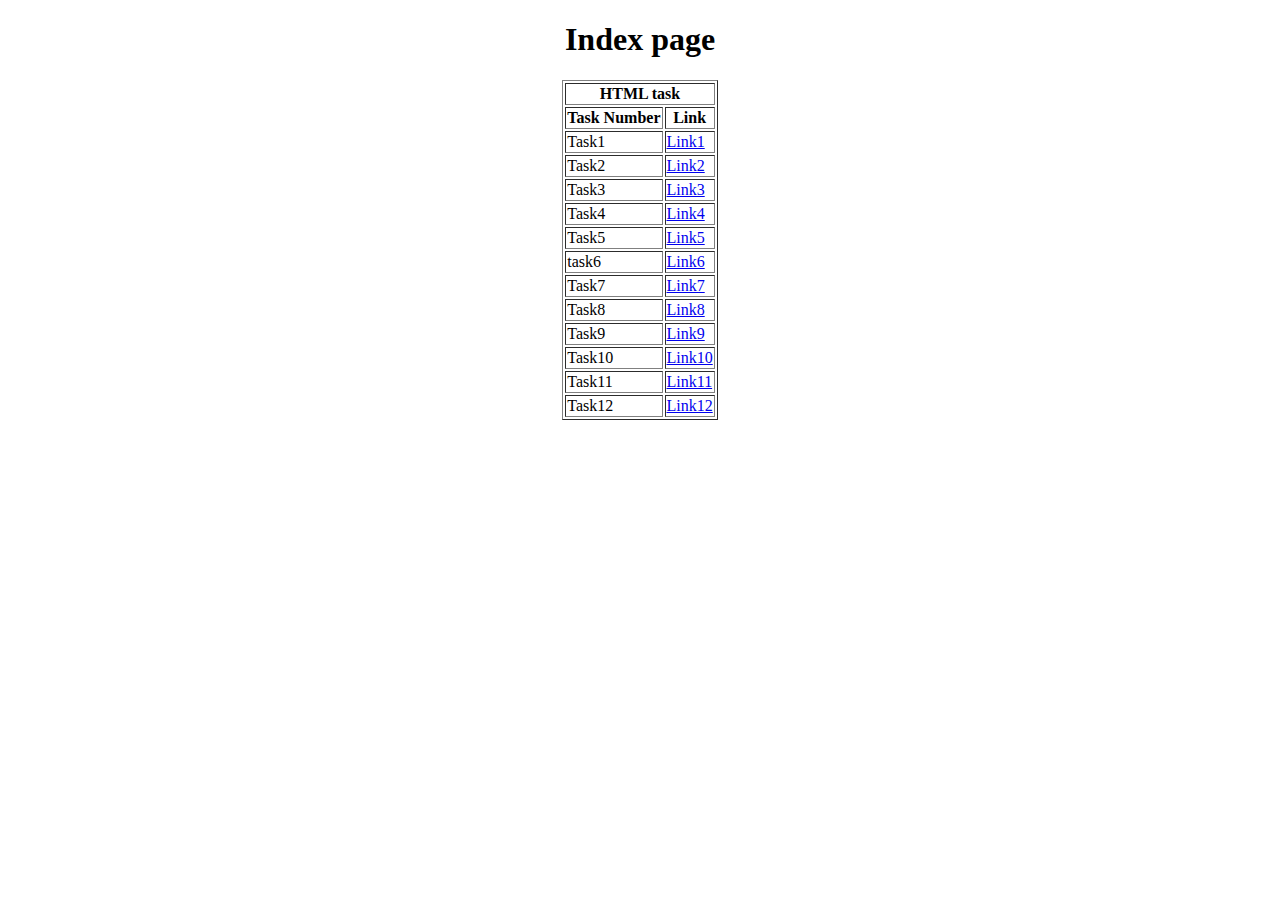
<file: index.html>
<!DOCTYPE html>
<html lang="en">
<head>
    <meta charset="UTF-8">
    <meta name="viewport" content="width=device-width, initial-scale=1.0">
    <title>Document</title>
</head>
<body>
    <center>
        <h1>Index page</h1>
        <table border="1">
            <tr>
                <th colspan="2">HTML task</th>
            </tr>
            <tr>
                <th>Task Number</th>
                <th>Link</th>
            </tr>
            
            <tr>
                <td>Task1</td>
                <td><a href="./Task-1.html">Link1</a></td>
            </tr>
            <tr>
                <td>Task2</td>
                <td><a href="./Task-2.html">Link2</a></td>
            </tr>
            <tr>
                <td>Task3</td>
                <td><a href="./Task-3.html">Link3</a></td>
            </tr>
            <tr>
                <td>Task4</td>
                <td><a href="./Task-4.html">Link4</a></td>
            </tr>
            <tr>
                <td>Task5</td>
                <td><a href="./task-5.html">Link5</a></td>
            </tr>
            <tr>
                <td>task6</td>
                <td><a href="./Task-1_css.html">Link6</a></td>
            </tr>
            <tr>
                <td>Task7</td>
                <td><a href="./Task-2_css.html">Link7</a></td>
            </tr>
            <tr>
                <td>Task8</td>
                <td><a href="./task-3_css.html">Link8</a></td>
            </tr>
            <tr>
                <td>Task9</td>
                <td><a href="./task-4_css.html">Link9</a></td>
            </tr>
            <tr>
                <td>Task10</td>
                <td><a href="./task-5_css.html">Link10</a></td>
            </tr>
            <tr>
                <td>Task11</td>
                <td><a href="./task-6_css.html">Link11</a></td>
            </tr>
            <tr>
                <td>Task12</td>
                <td><a href="./task-7_css.html">Link12</a></td>
            </tr>
        </table>
    </center>
</body>
</html>
</file>
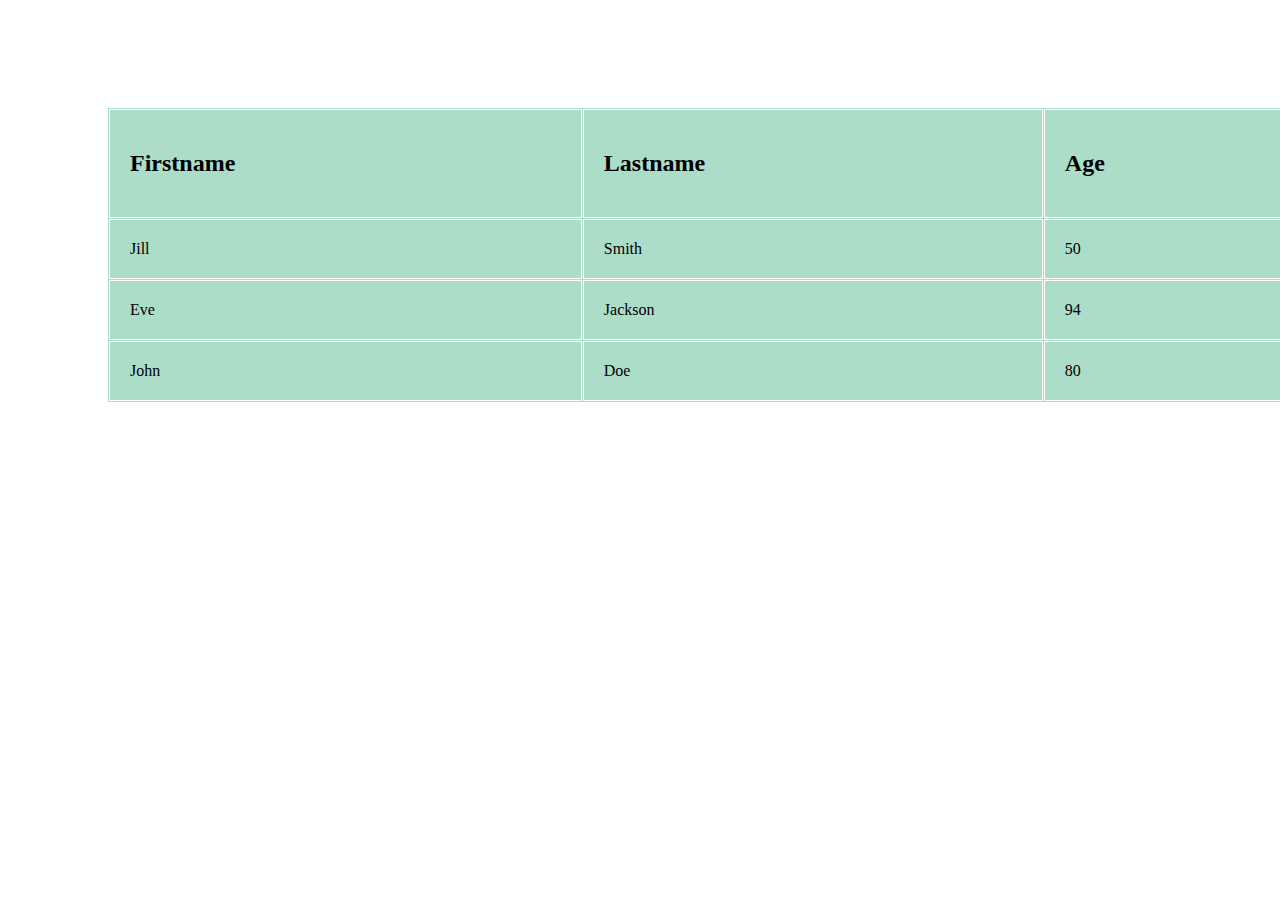
<file: Task-1.html>
<!DOCTYPE html>
<html lang="en">
<head>
    <meta charset="UTF-8">
    <meta name="viewport" content="width=device-width, initial-scale=1.0">
    <title>Document</title>
</head>
<body>
    <table width="1400" height="90" border="100" bordercolor="white" bgcolor="#ACDDC9" cellpadding="20" cellspacing="1">
        <tr>
            <td><h2>Firstname</h2></td>
            <td><h2>Lastname</h2></td>
            <td><h2>Age</h2></td>
        </tr>

        <tr>
            <td>Jill</td>
            <td>Smith</td>
            <td>50</td>
        </tr>

        <tr>
            <td>Eve</td>
            <td>Jackson</td>
            <td>94</td>
        </tr>

        <tr>
            <td>John</td>
            <td>Doe</td>
            <td>80</td>
        </tr>
    </table>
</body>
</html>
</file>
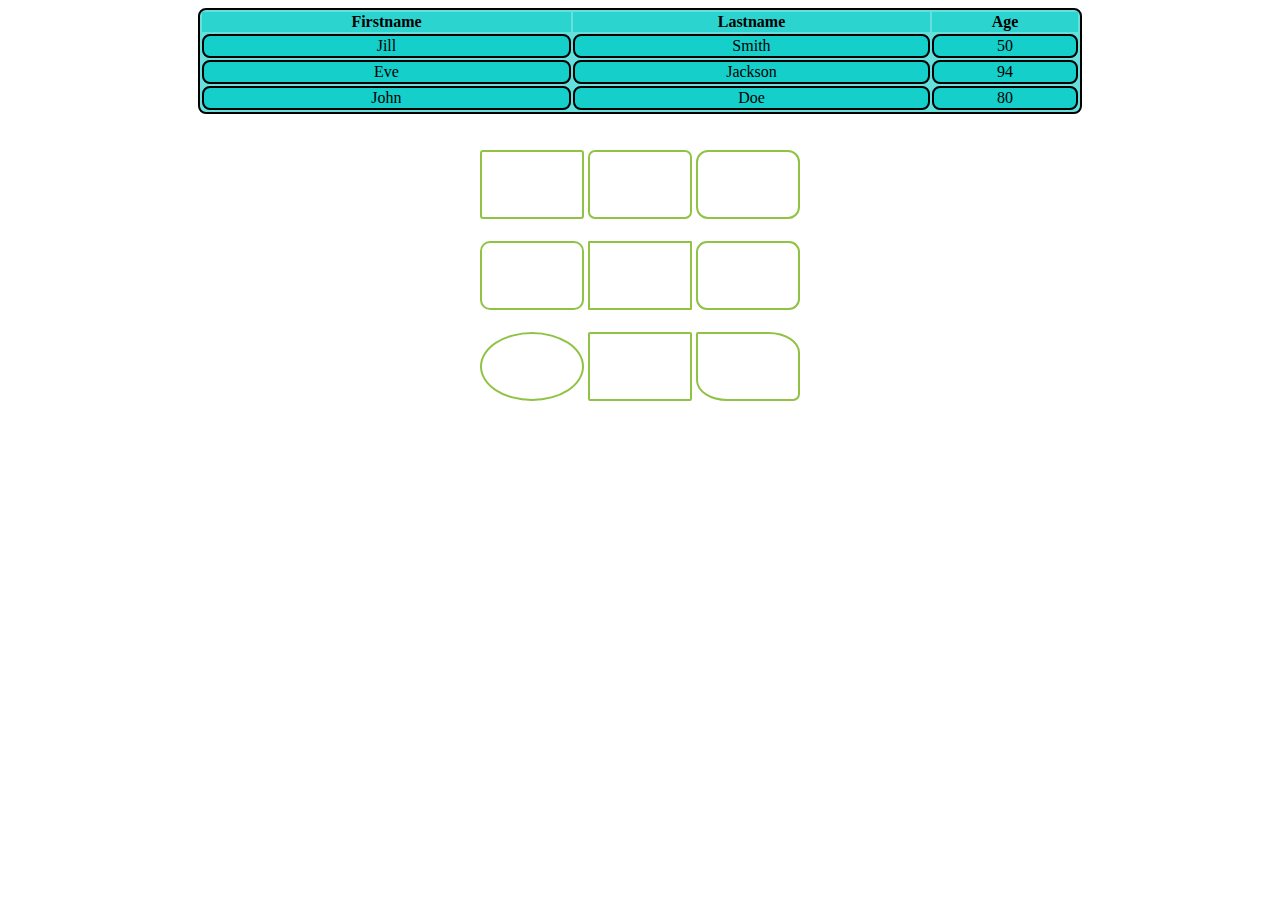
<file: Task-1_css.html>
<!DOCTYPE html>
<html lang="en">
  <head>
    <meta charset="UTF-8" />
    <meta name="viewport" content="width=device-width, initial-scale=1.0" />
    <title>Document</title>
    <style>
      body {
        display: flex;
        flex-direction: column;
        align-items: center; /* Center horizontally */
        text-align: center; /* Center text inside the shapes */
      }
      .rect {
        display: flex;
        align-items: center;
        justify-content: center;
        display: inline-block;
        height: 65px;
        width: 100px;
        border: 2px solid rgba(104, 172, 0, 0.739);
        border-width: 2.5px;
      }
      #rc1 {
        border-radius: 3px;
      }
      #rc2 {
        border-radius: 7px;
      }
      #rc3 {
        border-radius: 12px;
      }
      #rc4 {
        border-radius: 10px;
      }
      #rc5 {
        border-radius: 1px;
      }
      #rc6 {
        border-radius: 11px;
      }
      #rc7 {
        border-radius: 50%;
      }
      #rc8 {
        border-radius: 2px;
      }
      #rc9 {
        border-top-left-radius: 2px;
        border-top-right-radius: 30%;
        border-bottom-left-radius: 30%;
        border-bottom-right-radius: 7px;
      }
      table,
      tr,
      td {
        border: 2px solid rgb(0, 0, 0);
        border-radius: 8px;
        background-color: rgba(7, 205, 198, 0.614);
        /* border-collapse: collapse; */
      }
    </style>
  </head>
  <body>
    <table style="width: 70%">
      <tr id="r1">
        <th>Firstname</th>
        <th>Lastname</th>
        <th>Age</th>
      </tr>
      <tr id="r2">
        <td>Jill</td>
        <td>Smith</td>
        <td>50</td>
      </tr>
      <tr id="r3">
        <td>Eve</td>
        <td>Jackson</td>
        <td>94</td>
      </tr>
      <tr id="r4">
        <td>John</td>
        <td>Doe</td>
        <td>80</td>
      </tr>
    </table>
    <br />
    <br />
    <div class="shapes">
      <div class="rect" id="rc1"></div>
      <div class="rect" id="rc2"></div>
      <div class="rect" id="rc3"></div>
      <br />
      <br />
      <div class="rect" id="rc4"></div>
      <div class="rect" id="rc5"></div>
      <div class="rect" id="rc6"></div>
      <br/><br/>
      <div class="rect" id="rc7"></div>
      <div class="rect" id="rc8"></div>
      <div class="rect" id="rc9"></div>
    </div>
  </body>
</html>
</file>
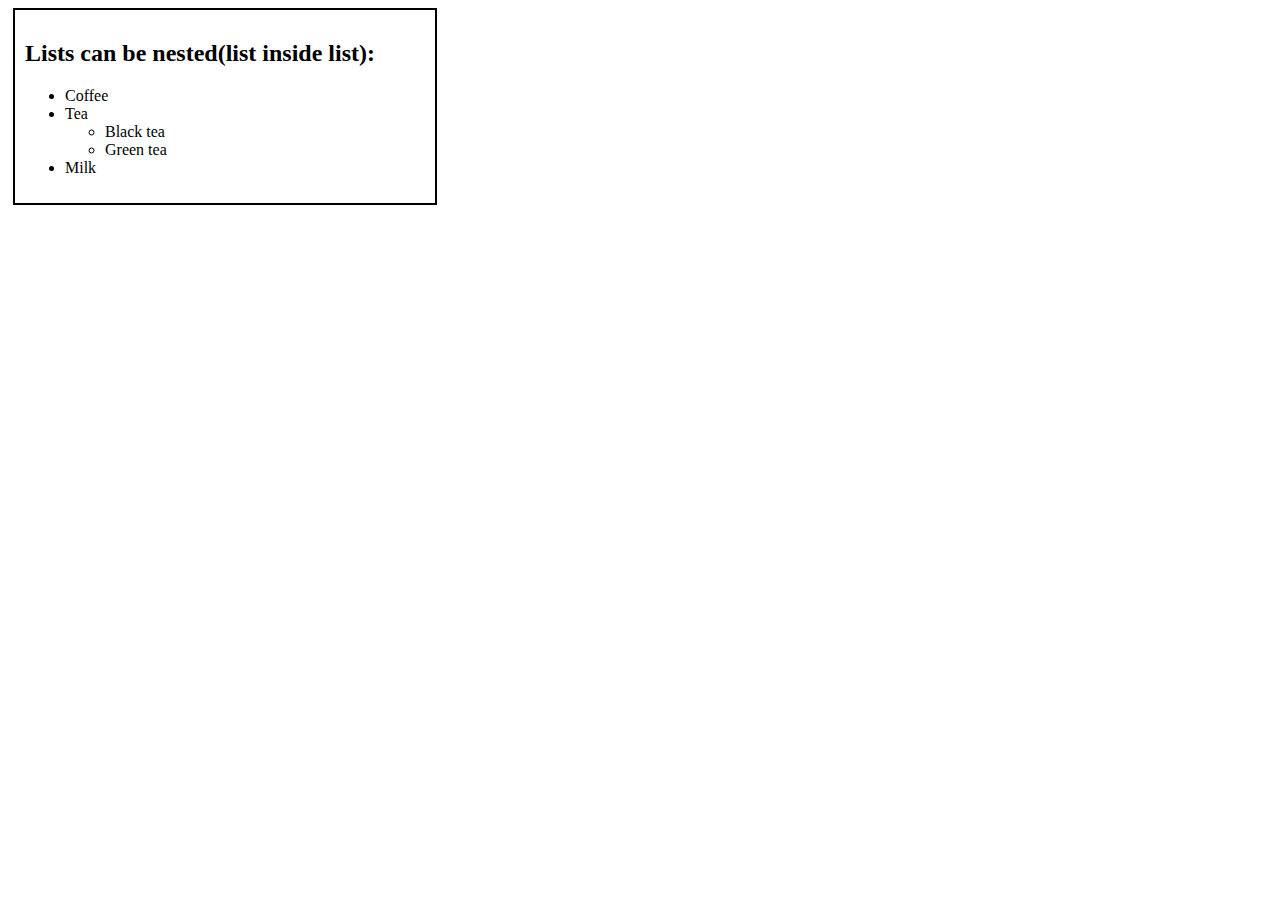
<file: Task-2.html>
<!DOCTYPE html>
<html>
<head>
    <title>Nested list</title>
    <style>
        div {
            padding: 10px;
            border: 2px solid black;
            margin: 5px;
            width: 400px;
        }
    </style>
    
</head>
<body>

<div>
    <h2>Lists can be nested(list inside list):</h2>
    <ul>
        <li>Coffee</li>
        <li>Tea
            <ul>
                <li>Black tea</li>
                <li>Green tea</li>
            </ul>
        </li>
        <li>Milk</li>
    </ul>
    
    </body>
    </html>
</div>
</file>
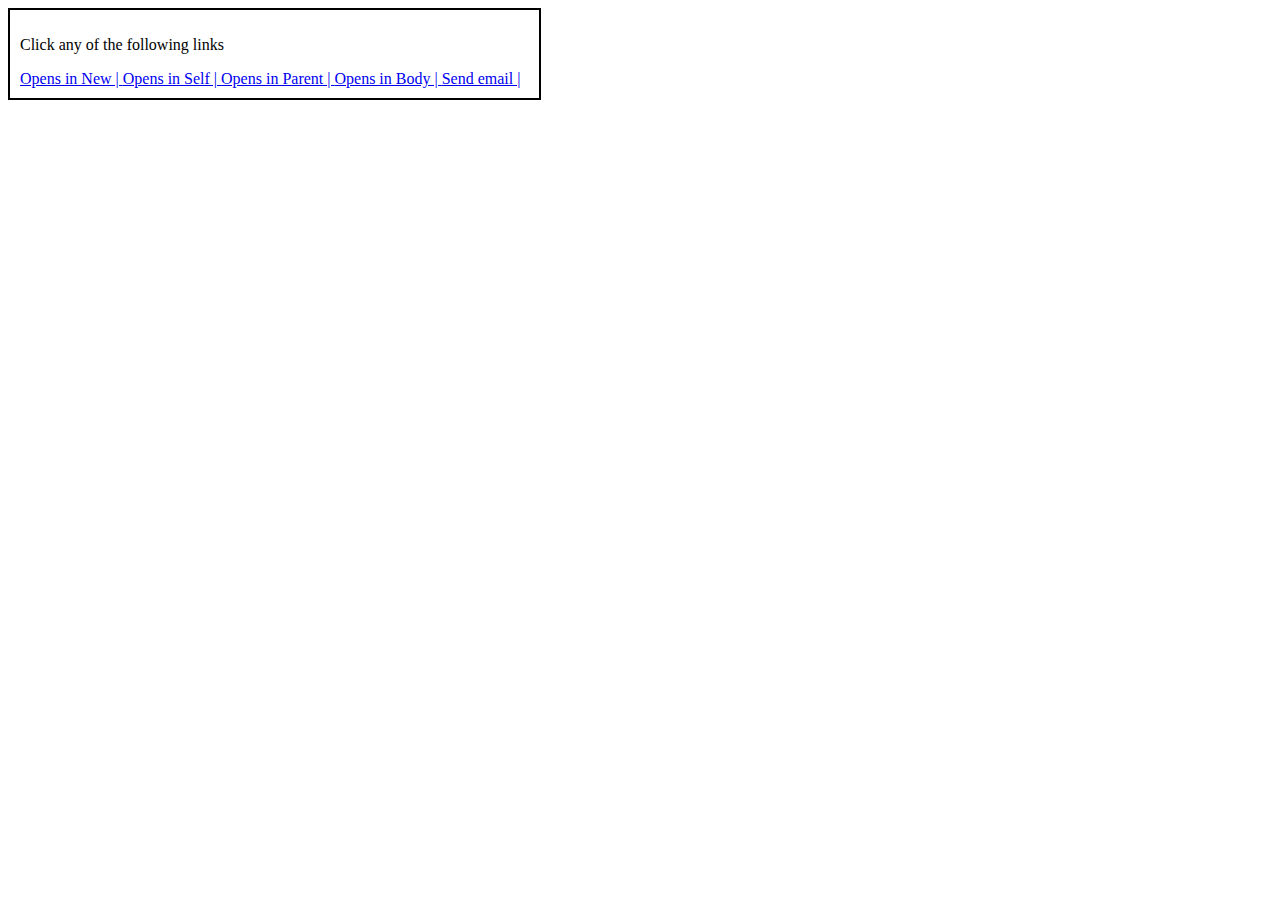
<file: Task-3.html>
<!DOCTYPE html>
<html lang="en">
<head>
    <meta charset="UTF-8">
    <meta name="viewport" content="width=device-width, initial-scale=1.0">
    <title>links</title>
    <style>
        div{
            padding: 10px;
            border: 2px solid black;
            width: 509px;
        }
    </style> 
</head>
<div>
    <body>
        <p>Click any of the following links</p>
        <td><a href="https://www.google.com/">Opens in New | </a>
            <a href="https://www.facebook.com/">Opens in Self  | </a>
            <a href="https://www.twitter.com">Opens in Parent  | </a>
            <a href="https://www.instagram.com/">Opens in Body  | </a>
            <a href="https://mail.google.com/mail/u/0/#inbox?compose=new">Send email | </a> 
        </td>
    
    </body>
    </html>
</div>
</file>
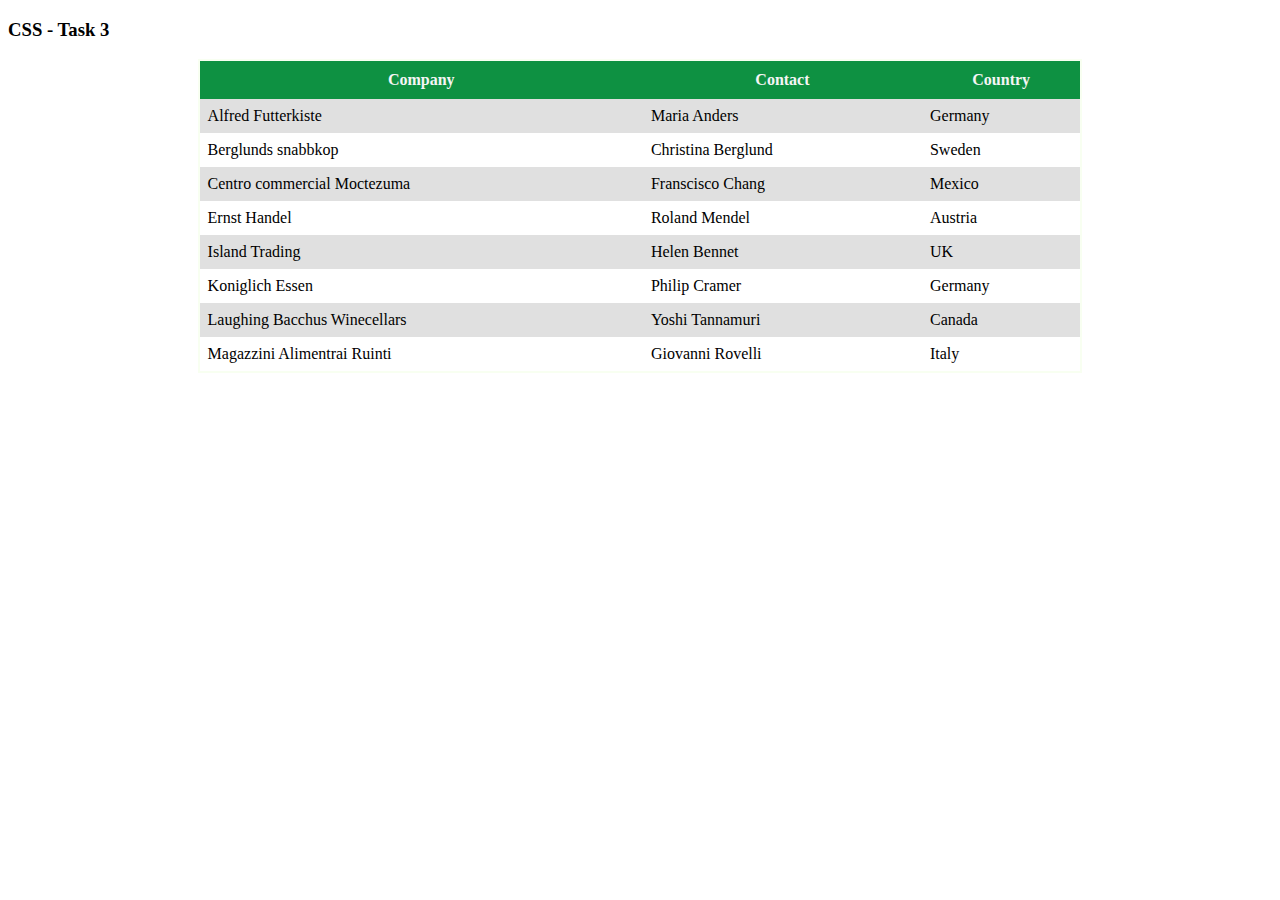
<file: task-3_css.html>
<!DOCTYPE html>
<html lang="en">
<head>
    <meta charset="UTF-8">
    <meta name="viewport" content="width=device-width, initial-scale=1.0">
    <title>Document</title>
    <style>
        .tab{
            display: flex;
            justify-content: space-around;
        }
        table{
            border: 2px solid rgb(248, 255, 241);
            border-collapse: collapse;
        }
        table th{
            background-color: rgb(14, 145, 66);
            color: whitesmoke;
            padding: 10px;
        }
        table td{
            padding: 8px;
        }
        .odd{
            background-color: rgb(224, 224, 224);
        }
        .even{
            background-color: white;
        }
    </style>
</head>
<body>
    <h3>CSS - Task 3 </h3>
    <div class="tab">
        <table style="width: 70%;"> 
            <tr>
                <th>Company</th>
                <th>Contact</th>
                <th>Country</th>
            </tr>
            <tr class="odd">
                <td>Alfred Futterkiste</td>
                <td>Maria Anders</td>
                <td>Germany</td>
            </tr>
            <tr class="even">
                <td>Berglunds snabbkop</td>
                <td>Christina Berglund</td>
                <td>Sweden</td>
            </tr>
            <tr class="odd">
                <td>Centro commercial Moctezuma</td>
                <td>Franscisco Chang</td>
                <td>Mexico</td>
            </tr>
            <tr class="even">
                <td>Ernst Handel</td>
                <td>Roland Mendel</td>
                <td>Austria</td>
            </tr>
            <tr class="odd">
                <td>Island Trading</td>
                <td>Helen Bennet</td>
                <td>UK</td>
            </tr>
            <tr class="even">
                <td>Koniglich Essen</td>
                <td>Philip Cramer</td>
                <td>Germany</td>
            </tr>
            <tr class="odd">
                <td>Laughing Bacchus Winecellars</td>
                <td>Yoshi Tannamuri</td>
                <td>Canada</td>
            </tr>
            <tr class="even">
            <td>Magazzini Alimentrai Ruinti</td>
            <td>Giovanni Rovelli</td>
            <td>Italy</td>
            </tr>
        </table>
    </div>
</body>
</html>
</file>
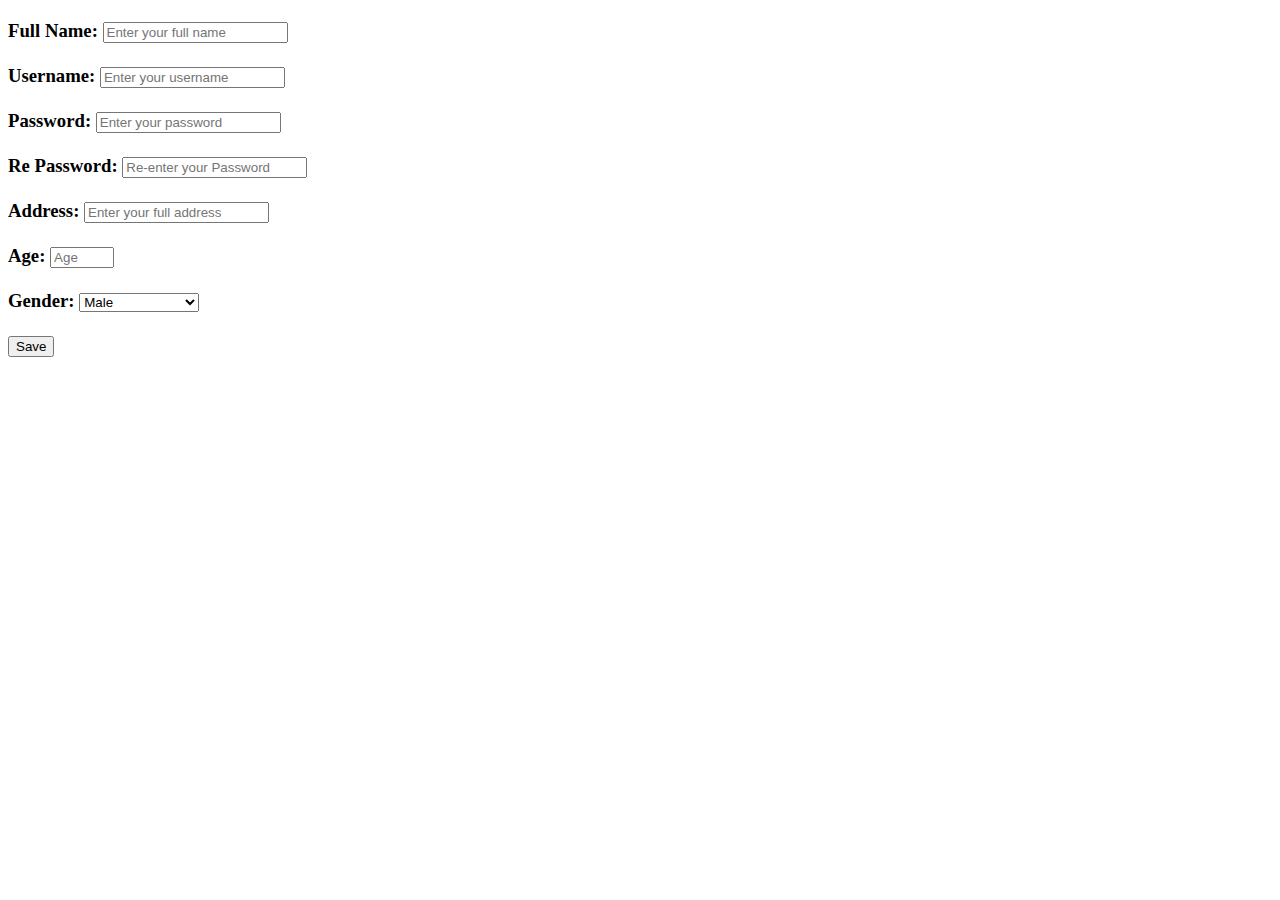
<file: Task-4.html>
<!DOCTYPE html>
<html>
<head>
    <title>User Information Form</title>
</head>
<body>
    <h2></h2>
    
    <h3>
        <label for="full-name">Full Name:    </label>
        <input type="text" id="full-name" name="full-name"      placeholder="Enter your full name" required>
        
        <br><br> 
        <label for="username">Username:</label>
        <input type="text" id="username" name="username" placeholder="Enter your username" required>
        
        <br><br> 
        <label for="password">Password:</label>
        <input type="password" id="password" name="password" placeholder="Enter your password" required>
        <br><br>
        <label for="password">Re Password:</label>
        <input type="password" id="password" name="password" placeholder="Re-enter your Password" required>
        <br><br>
        <label for="Address">Address: </label>
        <input type="text" id="Address" name="address" placeholder="Enter your full address" required>
        <br></br>
        <label for="Age">Age: </label>
        <input type="number" id="age" name="Age" min="10" max="100" placeholder="Age" required>
        <br></br>
        <label for="gender">Gender:</label>
        <select id="gender" name="gender">
            <option value="male">Male</option>
            <option value="female">Female</option>
            <option value="other">Other</option>
            <option value="prefer-not-to-say">Prefer not to say</option>
        </select>
        <br></br>
        <input type="submit" value="Save">
    </h3>
</body>
</html>
</file>
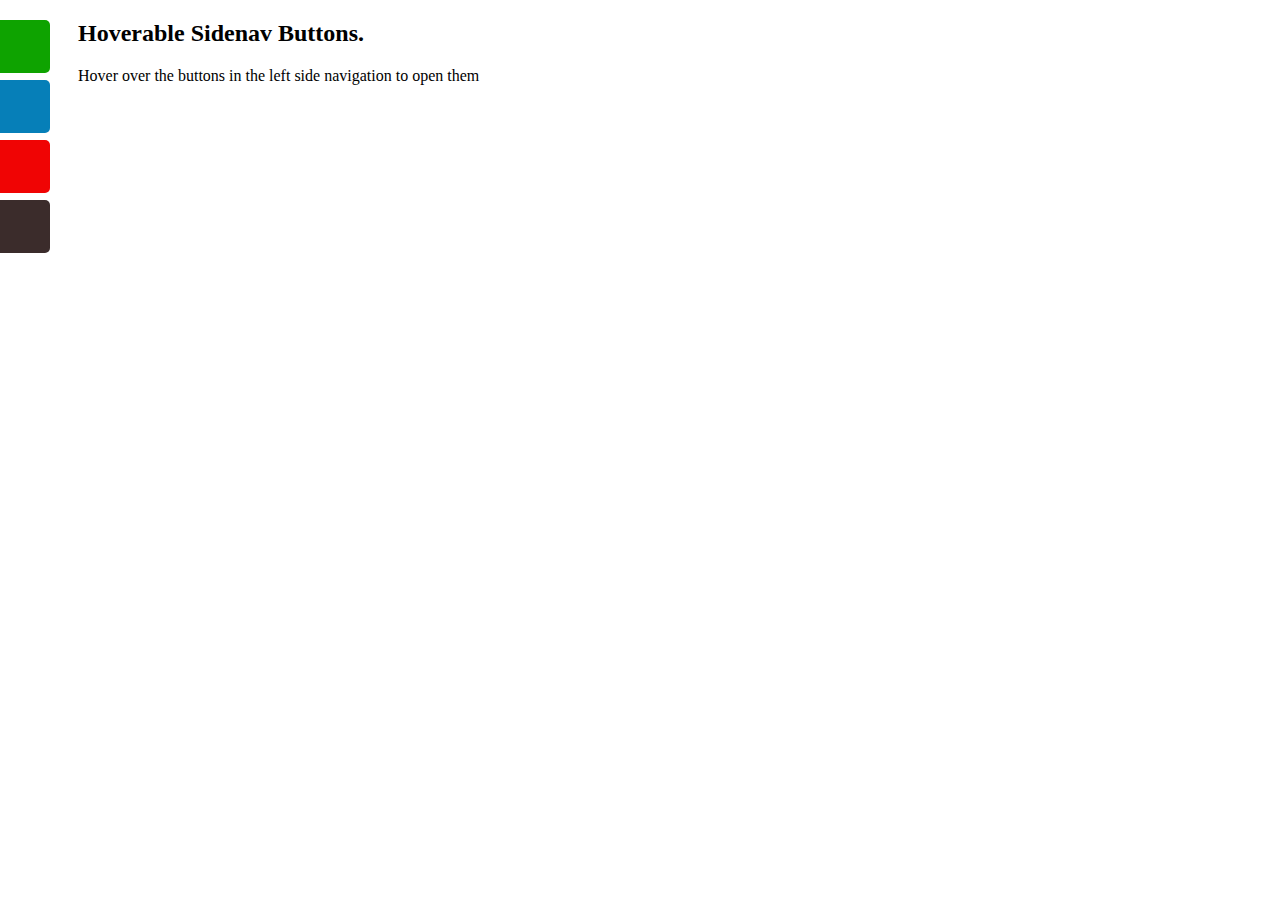
<file: task-4_css.html>
<!DOCTYPE html>
<html>
<head>
	<meta charset="utf-8">
	<meta name="viewport" content="width=device-width, initial-scale=1">
	<link rel="stylesheet" type="text/css" href="task-4.css">
	<title>Hoverable Sidenav Buttons</title>
  <Style>
    /* div{
      padding: 1px;
      border: 2px solid black;
      margin: 150px;
    } */
  </Style>
</head>
<div class="text-container">
    <h2 class="indented-text">Hoverable Sidenav Buttons.</h2>
    <p class="indented -text"> Hover over the buttons in the left side navigation to open them</p>
</div>

<body>
    <div id="mySidenav" class="sidenav">
      <a href="#" id="home">Home</a>
      <a href="#" id="Java">Java</a>
      <a href="#" id="Css">Css</a>
      <a href="#" id="Html">Html</a>
    </div>

</body>
</html>
</file>
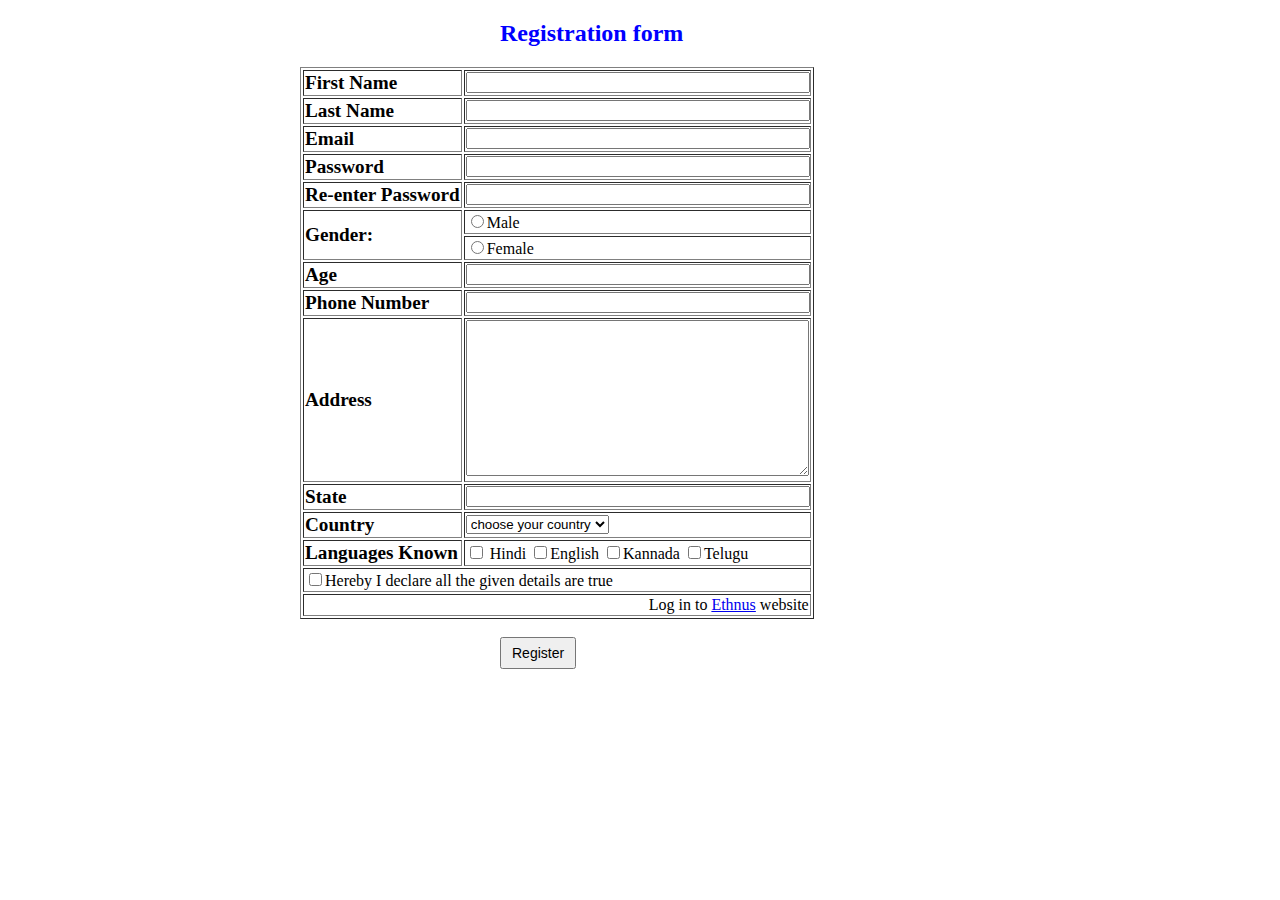
<file: task-5.html>
<!DOCTYPE html>
<html lang="en">
<head>
    <meta charset="UTF-8">
    <meta name="viewport" content="width=device-width, initial-scale=1.0">
    <title>Document</title>
    <style>
        p{
            display: inline;
        }
        button{
            margin-left: 200px;
            align-items: center;
            justify-content: center;
        }
        body{
            margin-left: 300px;
            align-items: center;
            justify-content: center;
        }
        #b1 {
            padding: 6px 10px;
            font-size: 14px;
        }
        #t5{
            text-align: right;
        }
        h2{
            margin-left: 200px;
            color: blue;
            font-weight: bold;
        }
        label{
            font-size: larger;
            font-weight: bold;
        }
        
        .full-width-input {
            width: 98%;
        }

    </style>
</head>
<body>
    <h2>Registration form</h2>
    <table border="1">
        <tr>
            <td><label for="fn">First Name</label></td>
            <td><input type="text" name="" id="fn" class="full-width-input"></td>
        </tr>
        <tr>
            <td><label for="ln">Last Name</label></td>
            <td><input type="text" name="" id="ln" class="full-width-input"></td>
        </tr>
        <tr>
            <td><label for="em">Email</label></td>
            <td><input type="text" name="" id="em" class="full-width-input"></td>
        </tr>
        <tr>
            <td><label for="pw">Password</label></td>
            <td><input type="password" name="" id="pwd" class="full-width-input"></td>
        </tr>
        <tr>
            <td><label for="rpw">Re-enter Password</label></td>
            <td><input type="password" name="" id="rpwd" class="full-width-input"></td>
        </tr>
        <tr>
            <td rowspan="2"><label for="gen">Gender: </label></td>
            <td><input type="radio" name="gender">Male</td>
        </tr>
        <tr>
            <td><input type="radio" name="gender">Female</td>
        </tr>
        <tr>
            <td><label for="ag1">Age</label></td>
            <td><input type="text" id="ag1" class="full-width-input"></td>
        </tr>
        <tr>
            <td><label for="p1">Phone Number</label></td>
            <td><input type="text" id="p1" class="full-width-input"></td>
        </tr>
        <tr>
            <td><label for="ad1">Address</label></td>
            <td><textarea name="" id="ad1" cols="40" rows="10"></textarea></td>
        </tr>
        <tr>
            <td><label for="st">State</label></td>
            <td><input type="text" name="" id="st" class="full-width-input"></td>
        </tr>
        <tr>
            <td><label for="ct">Country</label></td>
            <td>
                <select name="" id="ct">
                    <option value="o1">choose your country</option>
                    <option value="o2">UK</option>
                    <option value="o3">USA</option>
                    <option value="o4">Sweden</option>
                    <option value="o5">Australia</option>
                </select>
            </td>
        </tr>
        <tr>
            <td>
                <label for="lab">Languages Known</label>
            </td>
            <td>
                <p>
                    <input type="checkbox" id="lab">
                    Hindi
                </p>
                <p><input type="checkbox" id="lab">English</p>
                <p><input type="checkbox" id="lab">Kannada</p>
                <p><input type="checkbox" id="lab">Telugu</p>
            </td>
        </tr>
        <tr>
            <td colspan="2"><input type="checkbox">Hereby I declare all the 
            given details are true</td>
        </tr>
        <tr>
            <td colspan="2" id="t5">
                <p>Log in to</p>
                <a href="https://learn.codemithra.com/">Ethnus</a>
                <p>website</p>
            </td>
        </tr>
    </table>
    <br>
    <button id="b1">
        Register
    </button>
</body>
</html>
</file>
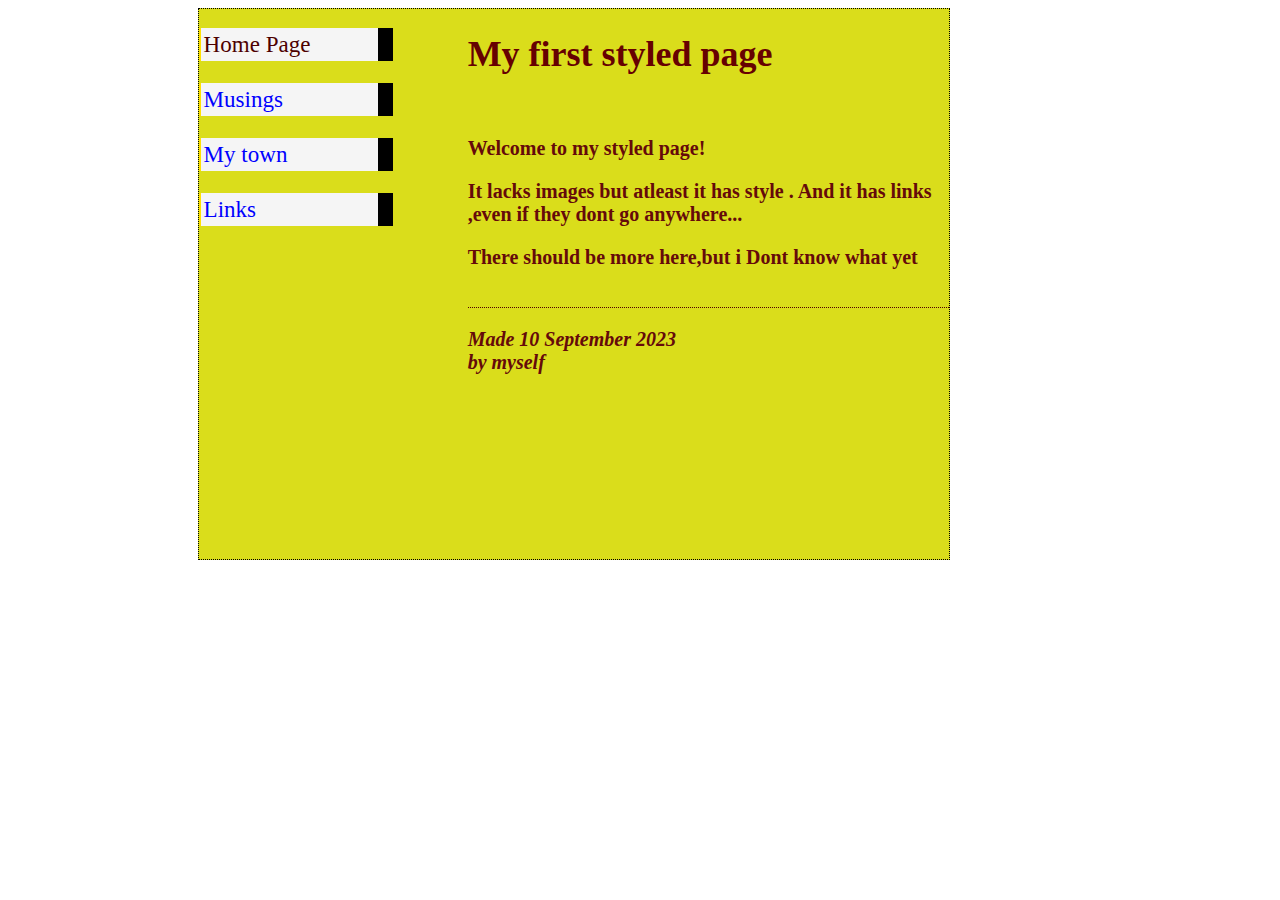
<file: task-5_css.html>
<!DOCTYPE html>
<html lang="en">
<head>
    <meta charset="UTF-8">
    <meta name="viewport" content="width=device-width, initial-scale=1.0">
    <title>Task 5</title>
    <style>
        .container {
            border: 1.5px dotted black;
            background-color: #dadd1b;
            width: 750px;
            height: 550px;
            margin-left: 15%;
            margin-right: 15%;
            display: flex;
            justify-content: center;
        }

        h1 {
            color: rgb(102, 1, 1);
            font-weight: bold;
            font-size: 36px;
        }

        p {
            font-size: 20px;
            color: rgb(101, 10, 10);
            font-weight: 600;
        }

        .content {
            margin-left: 10%;
        }

        .bar {
            /* display: flex;
            flex-direction: column; */
            width: 300px;
            font-size: larger;
        }

        .bar li {
            list-style: none;
        }

        a:link {
            text-decoration: white blue none;

        }

        .a1 {
            background-color: whitesmoke;
            text-decoration: none;
            color: rgb(83, 2, 2);
            font-size: larger;
            padding: 3px;
            border-left: 2px solid rgb(255, 225, 0);
            border-right: 15px solid black;
        }

        #a2 {
            background-color: whitesmoke;
            color: blue;
            font-size: larger;
            padding: 3px;
            border-right: 15px solid black;
            border-left: 2px solid rgb(255, 225, 0);
        }

        #a3 {
            background-color: whitesmoke;
            padding: 3px;
            color: blue;
            font-size: larger;
            border-left: 2px solid rgb(255, 225, 0);
            border-right: 15px solid black;
        }

        #a4 {
            background-color: whitesmoke;
            padding: 3px;
            color: blue;
            font-size: larger;
            border-left: 2px solid rgb(255, 225, 0);
            border-right: 15px solid black;
        }
        ul {
            list-style: none;
            padding: 0;
        }
        li {
            margin: 0;
            padding: 0;
        }
        a {
            text-decoration: none;
            /* Remove underline */
            color: blue;
            /* Default link color */
        }
        a:hover {
            color: rgb(102, 1, 1);
            /* Change color on hover */
        }
        .f {
            display: block;
            border-top: 1.4px dotted rgb(78, 0, 0);
            font-style: italic;
        }
    </style>
</head>

<body>
    <div class="container">
        <div class="bar">
            <ul>
                <li class="a1"><a href="#" style="color: rgb(77, 0, 0);">Home Page</a></li><br>
                <li id="a2"><a href="#">Musings</a></li><br>
                <li id="a3"><a href="#">My town</a></li><br>
                <li id="a4"><a href="#">Links</a></li><br>
            </ul>
        </div>
        <div class="content">
            <h1>My first styled page</h1>
            <br>
            <p>
                Welcome to my styled page!
            </p>
            <p>It lacks images but atleast it has style . And it has links
                ,even if they dont go anywhere...
            </p>
            <p>
                There should be more here,but i Dont know what yet
            </p>
            <br>
            <div class="f">
                <p>Made 10 September 2023
                    <br>by myself
                </p>
            </div>
        </div>
        <br>

    </div>
</body>

</html>
</file>
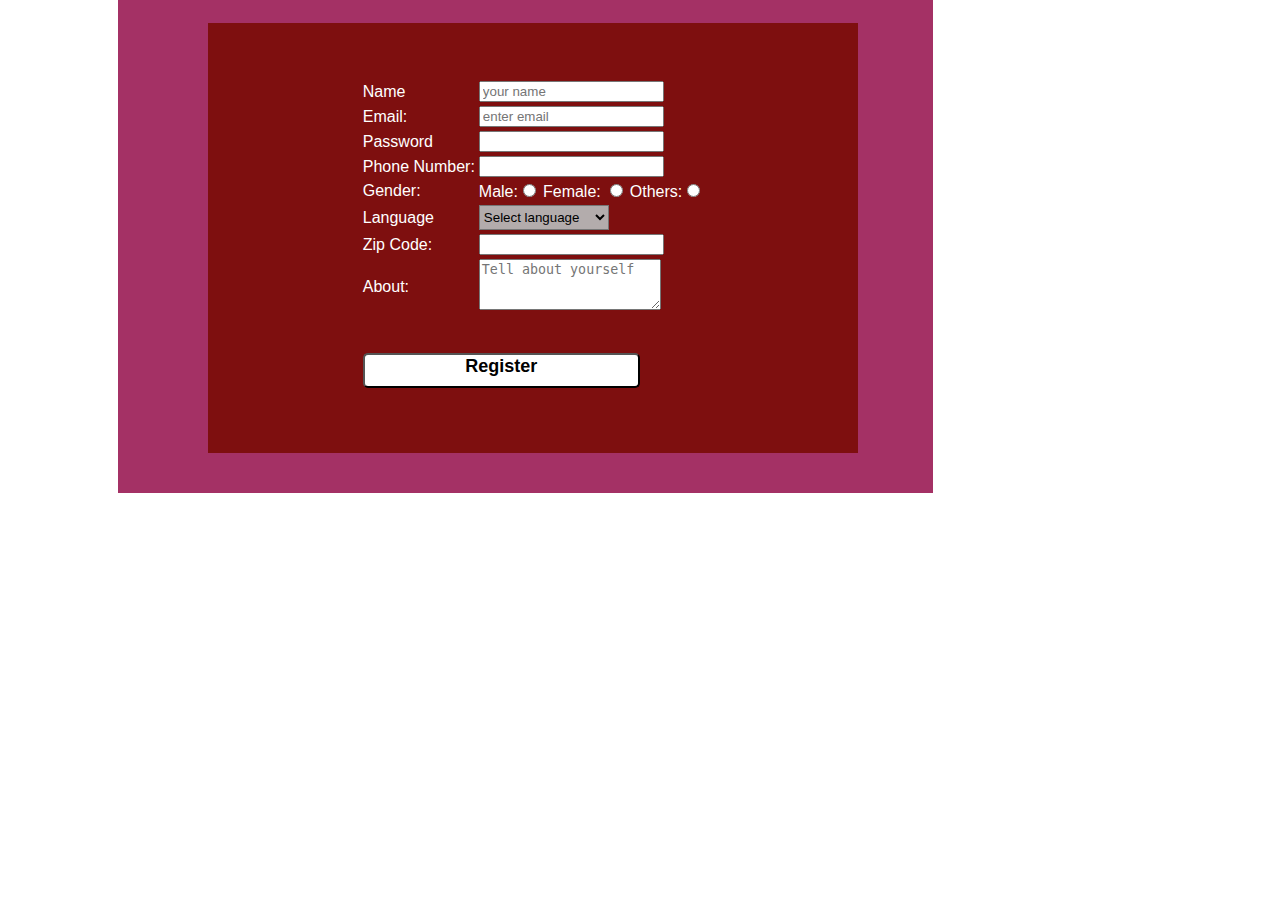
<file: task-7_css.html>
<!DOCTYPE html>
<html lang="en">

<head>
    <meta charset="UTF-8">
    <meta name="viewport" content="width=device-width, initial-scale=1.0">
    <title>Document</title>
    <style>
        .all{
            display: flex;
            justify-content: center;
            margin-bottom: -50px;
            /* margin-top: -50px; */
            width: 1000px;
            height: 800px;
            background-color: white;
        }
        button {
            width: 277px;
            margin-top: 35px;
            height: 35px;
            display: flex;
            justify-content: center;
            background-color: white;
            font-weight: bold;
            font-size: 18px;
            border-radius: 5px;
        }

        .in {
            display: flex;
            justify-content: center;
            margin-top: -190px;
            margin-bottom: -30px;
            padding-top: 25px;
            padding-bottom: -90px;
            padding-left: 15px;
            padding-right: -30px;
            margin-left: 35px;
            width: 800px;
            height: 650px;
            background-color: rgb(164, 49, 101);
        }

        .for {
            display: flex;
            justify-content: center;
            width: 650px;
            height: 400px;
            margin-left: 50px;
            margin-top: 180px;
            margin-right: 50px;
            padding-top: 30px;
            margin-bottom: 200px;
            color: rgb(255, 255, 255);
            background-color: rgb(126, 15, 15);
        }

        form {
            padding: 10px;
            margin-bottom: 10px;
        }

        #l {
            background-color: rgb(179, 172, 172);
            width: 130px;
            height: 25px;
        }
        label{
            font-family: Verdana, Geneva, Tahoma, sans-serif;
        }
        table{
            padding: 15px;
        }
    </style>
</head>

<body>
    <div class="all">
        <div class="in">
            <div class="for">
                <form action="">
                    <table>
                        <tr>
                            <td><label for="n">Name</label></td>
                            <td><input type="text" placeholder="your name" id="n"></td>
                        </tr>
                        <tr>
                            <td><label for="e">Email:</label></td>
                            <td><input type="email" id="e" placeholder="enter email"></td>
                        </tr>
                        <tr>
                            <td><label for="pw">Password</label></td>
                            <td><input type="password" id="pw"></td>
                        </tr>
                        <tr>
                            <td><label for="P">Phone Number: </label></td>
                            <td><input type="text" id="P"></td>
                        </tr>
                        <tr>
                            <td><label for="g">Gender:</label></td>
                            <td><label for="male">Male:</label><input type="radio">
                                <label for="female">Female:</label> <input type="radio">
                                <label for="oth">Others:</label><input type="radio">
                            </td>
                        </tr>
                        <tr>
                            <td><label for="l">Language</label></td>
                            <td><select name="option" id="l">
                                    <option value="">Select language</option>
                                    <option value="">Hindi</option>
                                    <option value="">English</option>
                                    <option value="">French</option>
                                    <option value="">Italian</option>
                                </select></td>
                        </tr>
                        
                        <tr>
                            <td><label for="z">Zip Code:</label></td>
                            <td><input type="text" id="ZipCode"></td>
                        </tr>
                        <tr>
                            <td><label for="inp">About:</label></td>
                            <td>
                                <textarea name="t" id="" cols="20" rows="3"
                                    placeholder="Tell about yourself"></textarea>
                            </td>
                        </tr>
                        <tr>
                            <td colspan="2">
                                <button>
                                    <center>Register</center>
                                </button>
                            </td>
                        </tr>
                    </table>
                </form>
            </div>
        </div>
    </div>

</body>

</html>
</file>
<file: task-4.css>
#mySidenav a {
  position: absolute;
  left: -80px;
  transition: 0.3s;
  padding: 15px;
  width: 100px;
  text-decoration: none;
  font-size: 20px;
  color: white;
  border-radius: 0 5px 5px 0;
}
.text-container {
  padding-left: 70px; /* Adjust the value as needed */
}
#mySidenav a:hover {
  left: 0;
}

#home {
  top: 20px;
  background-color: rgb(14, 163, 0);
}

#Java{
  top: 80px;
  background-color: #067fb8;
}

#Css{
  top: 140px;
  background-color: #f00404;
}

#Html {
  top: 200px;
  background-color: #3b2c2b;
}
</file>
